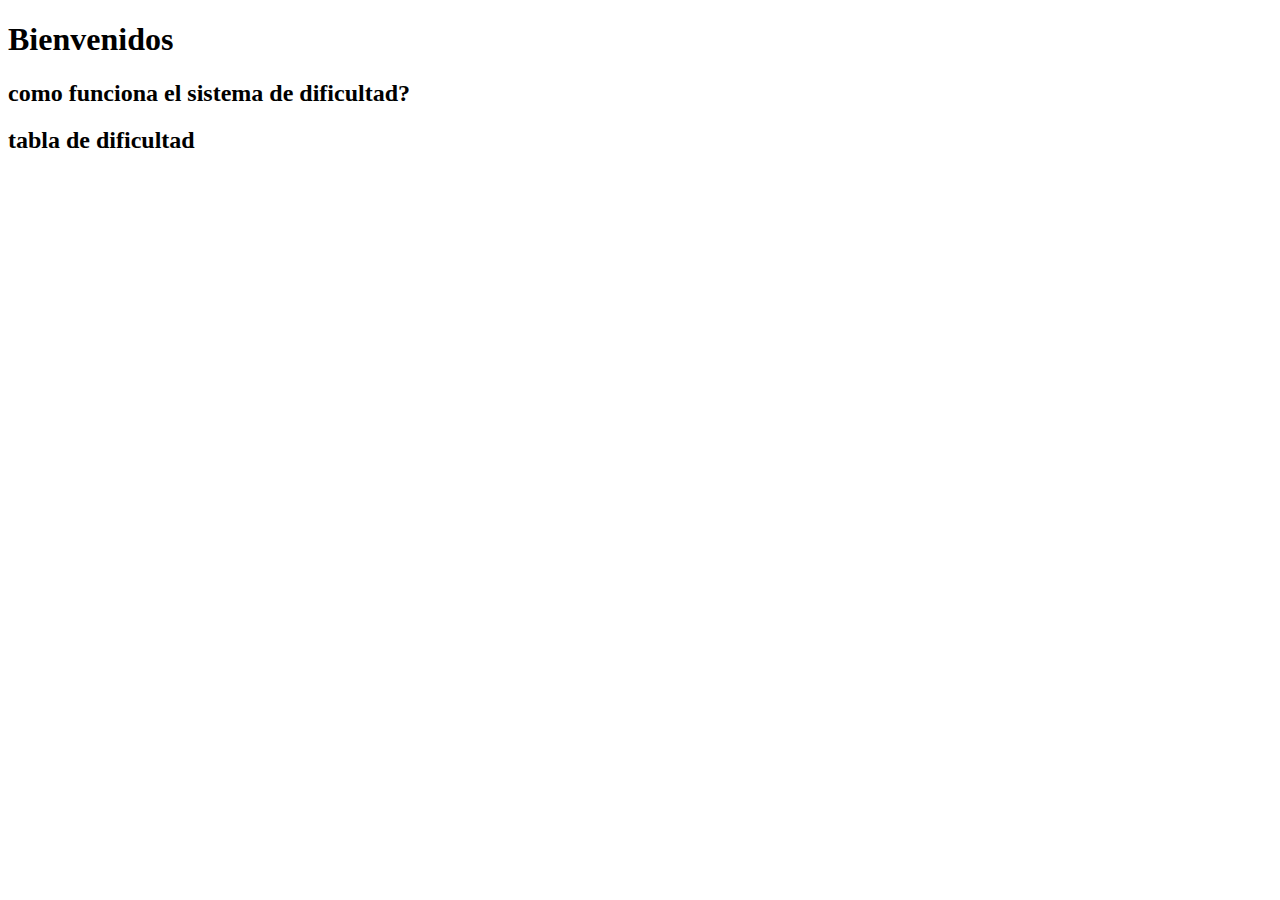
<file: CubCave.html>
<!DOCTYPE html>

<html>
<head>
<title>La Cueva del Cubero</title>
</head>

<body>
<h1>
    Bienvenidos
</h1>
<h2>
    como funciona el sistema de dificultad?
</h2>
<h2>
    tabla de dificultad
</h2>
</body>    
</html>
</file>
